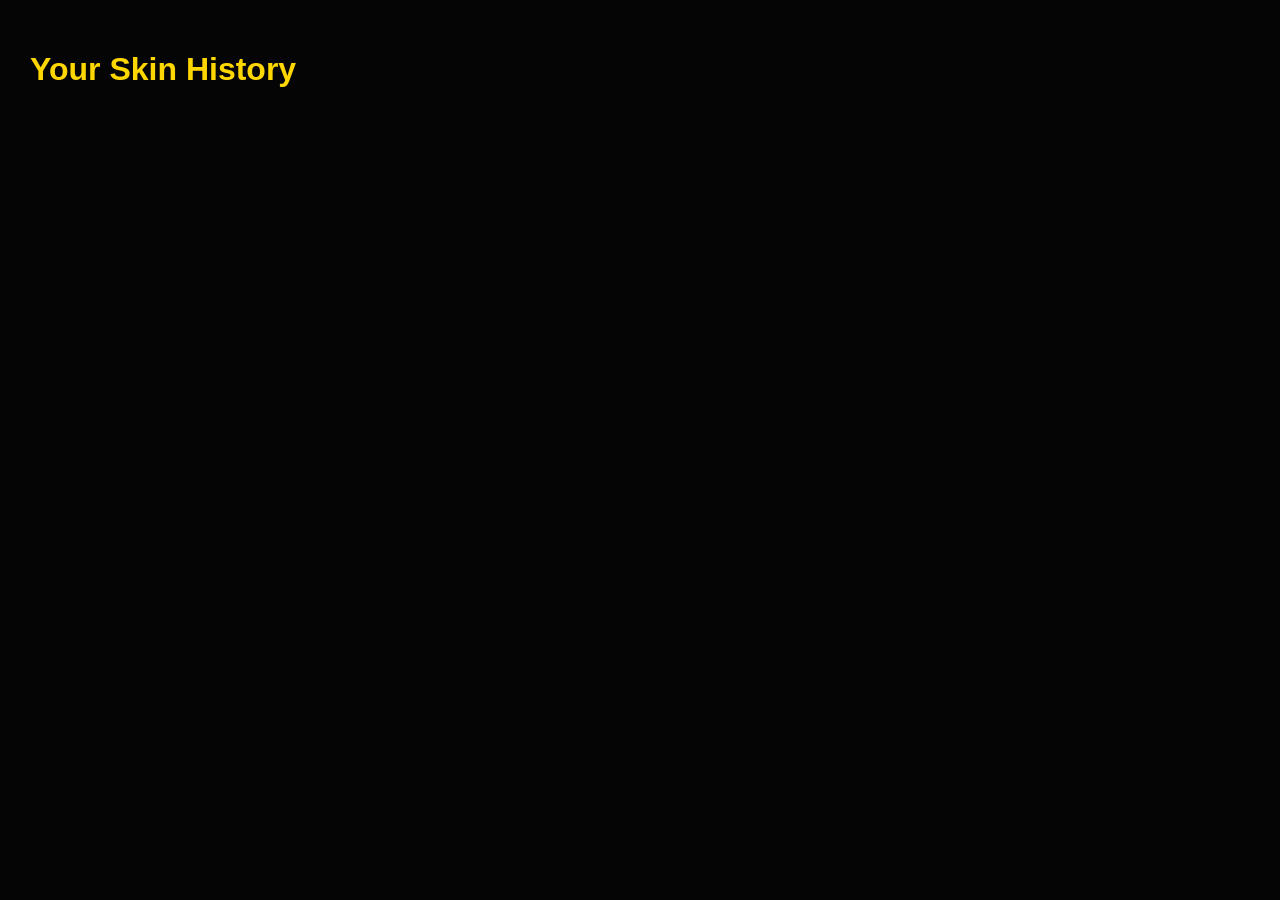
<file: dashboard.html>
<!DOCTYPE html>
<html>
<head>
<meta charset="UTF-8">
<meta name="viewport" content="width=device-width, initial-scale=1.0">
<title>User Dashboard | Verdant Root</title>

<style>
body{
margin:0;
font-family:Arial;
background:#050505;
color:white;
padding:30px;
}

h1{
color:gold;
}

.card{
background:#111;
padding:20px;
margin-top:15px;
border-radius:10px;
border:1px solid rgba(255,215,0,0.3);
}
</style>
</head>

<body>

<h1>Your Skin History</h1>

<div id="data"></div>

<script>
let history = JSON.parse(localStorage.getItem("history")) || [];

let html = "";

history.reverse().forEach(item=>{
html += `
<div class="card">
<b>Name:</b> ${item.name}<br>
<b>Score:</b> ${item.score}/100<br>
<b>Concern:</b> ${item.concern}<br>
<b>Date:</b> ${item.date}
</div>
`;
});

document.getElementById("data").innerHTML = html;
</script>

</body>
</html>
</file>
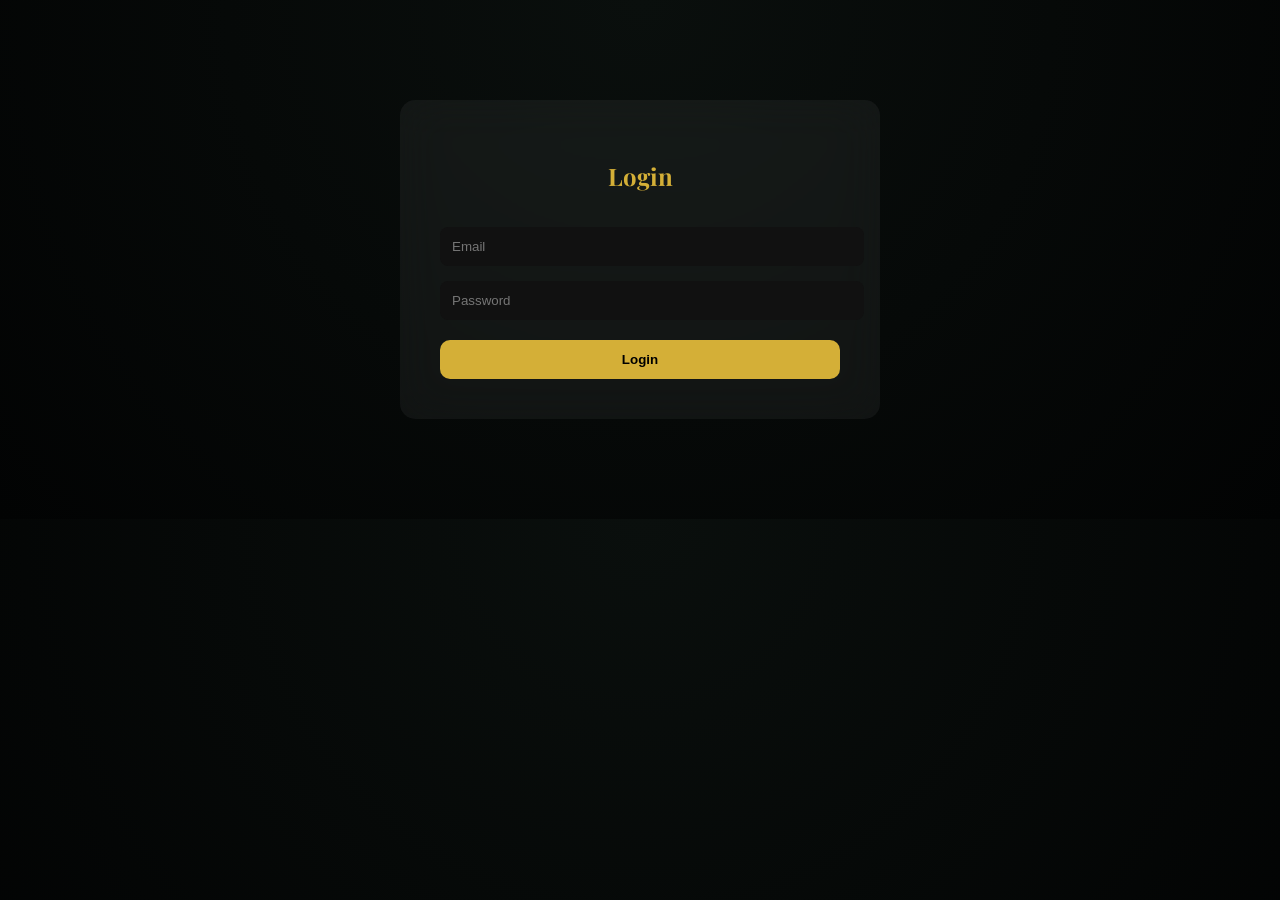
<file: login.html>
<!DOCTYPE html>
<html>
<head>
<meta charset="UTF-8">
<meta name="viewport" content="width=device-width, initial-scale=1.0">

<title>Verdant Root | Login</title>

<link href="https://fonts.googleapis.com/css2?family=Playfair+Display:wght@600&family=Inter:wght@300;400&display=swap" rel="stylesheet">

<style>
body{
margin:0;
font-family:'Inter';
background: radial-gradient(circle at top,#0a0f0d,#020303);
color:white;
}

.container{
max-width:400px;
margin:100px auto;
padding:40px;
background:rgba(255,255,255,0.05);
border-radius:15px;
backdrop-filter:blur(20px);
}

h2{
text-align:center;
color:#d4af37;
font-family:'Playfair Display';
}

input{
width:100%;
padding:12px;
margin-top:15px;
background:#111;
border:none;
color:white;
border-radius:8px;
}

button{
width:100%;
margin-top:20px;
padding:12px;
background:#d4af37;
border:none;
color:black;
font-weight:600;
border-radius:10px;
cursor:pointer;
}
</style>
</head>

<body>

<div class="container">

<h2>Login</h2>

<input type="email" id="email" placeholder="Email">
<input type="password" id="password" placeholder="Password">

<button onclick="login()">Login</button>

</div>

<script>

function login(){

let user = JSON.parse(localStorage.getItem("user"));

let email = document.getElementById("email").value;
let password = document.getElementById("password").value;

if(user && user.email === email && user.password === password){

alert("Login Successful!");

localStorage.setItem("loggedIn", "true");

window.location.href = "index.html";

}else{
alert("Invalid Credentials");
}

}

</script>

</body>
</html>
</file>
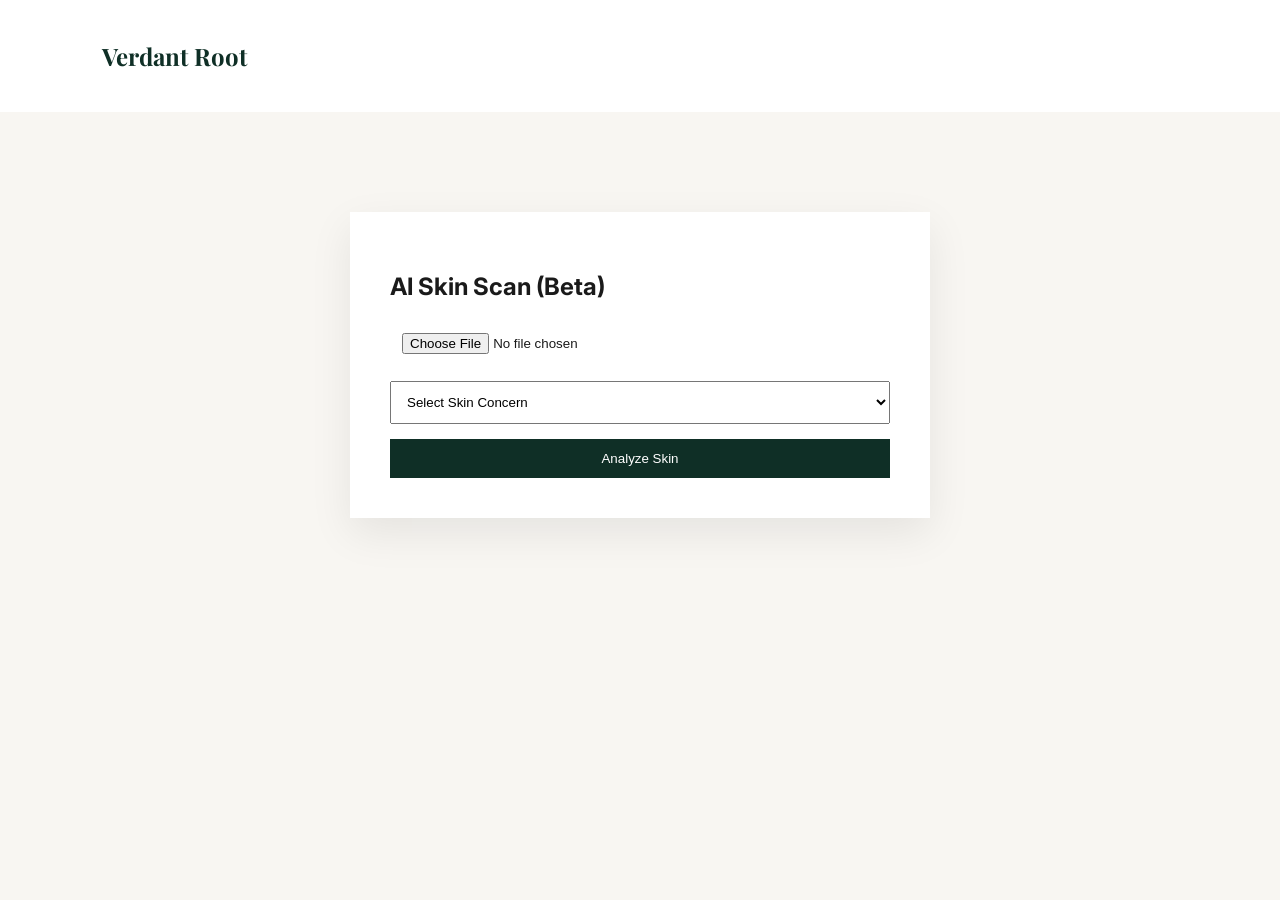
<file: scan.html>
<!DOCTYPE html>
<html>
<head>
<meta charset="UTF-8">
<meta name="viewport" content="width=device-width, initial-scale=1.0">
<title>AI Skin Scan | Verdant Root</title>

<link href="https://fonts.googleapis.com/css2?family=Playfair+Display:wght@600&family=Inter:wght@300;400;500&display=swap" rel="stylesheet">

<style>
body{
margin:0;
font-family:'Inter',sans-serif;
background:#f8f6f2;
color:#1a1a1a;
}

nav{
display:flex;
justify-content:space-between;
padding:20px 8%;
background:white;
}

nav h1{
font-family:'Playfair Display',serif;
color:#0f2f26;
}

.container{
max-width:500px;
margin:100px auto;
background:white;
padding:40px;
box-shadow:0 15px 40px rgba(0,0,0,0.08);
}

input, select{
width:100%;
padding:12px;
margin-bottom:15px;
}

button{
width:100%;
padding:12px;
background:#0f2f26;
color:white;
border:none;
cursor:pointer;
}

.loading{
display:none;
margin-top:15px;
text-align:center;
}

.result{
display:none;
margin-top:20px;
background:#f1f1f1;
padding:20px;
}
</style>
</head>

<body>

<nav>
<h1>Verdant Root</h1>
</nav>

<div class="container">

<h2>AI Skin Scan (Beta)</h2>

<input type="file">

<select>
<option>Select Skin Concern</option>
<option>Acne</option>
<option>Pigmentation</option>
<option>Fungal Infection</option>
</select>

<button onclick="analyze()">Analyze Skin</button>

<div class="loading" id="loading">
Analyzing with AI...
</div>

<div class="result" id="result">
<strong>Beta Preview</strong>
<p>This AI module is currently under development.</p>
<p>Full automated skin assessment launching soon.</p>
</div>

</div>

<script>
function analyze(){
document.getElementById("loading").style.display="block";
setTimeout(function(){
document.getElementById("loading").style.display="none";
document.getElementById("result").style.display="block";
},2000);
}
</script>

</body>
</html>
</file>
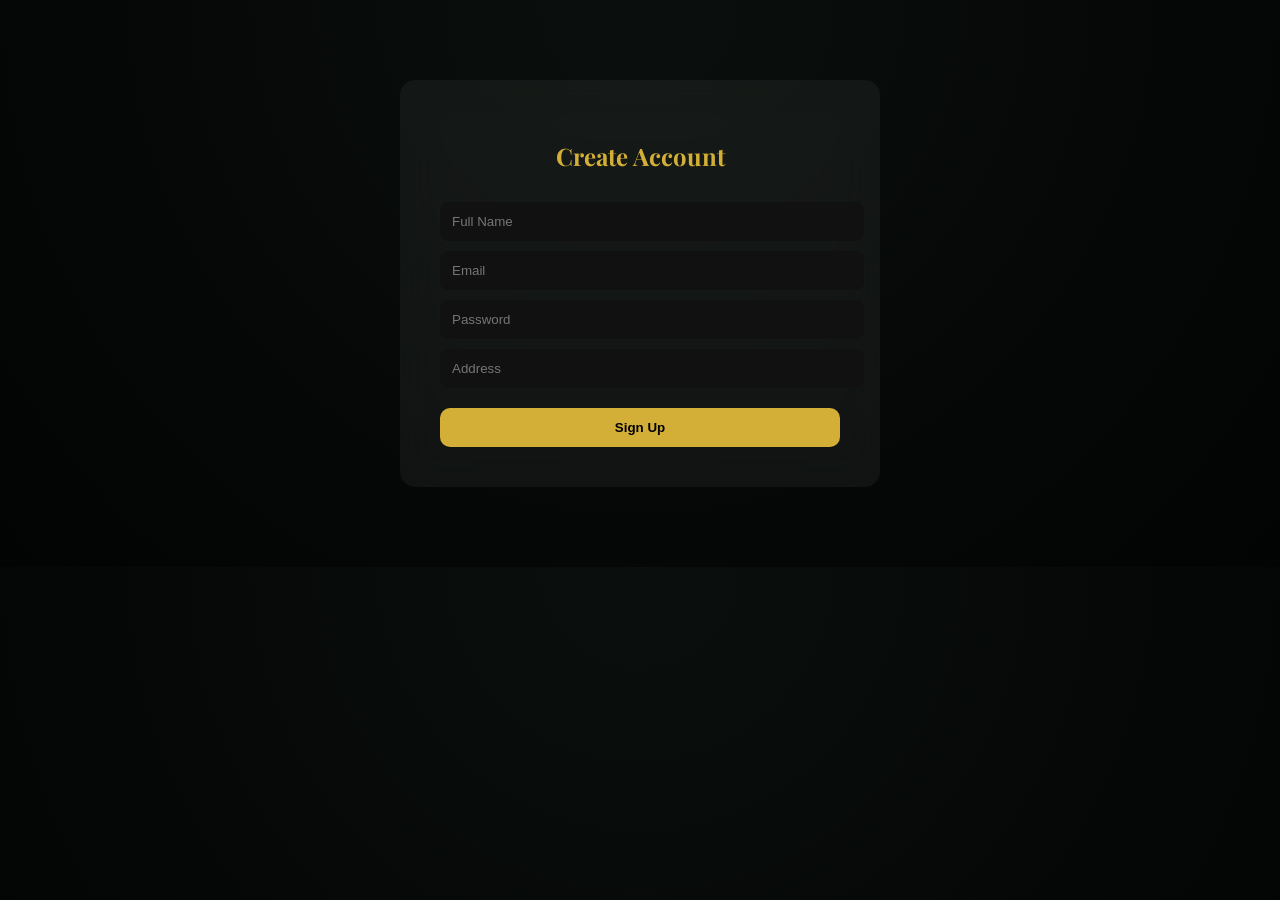
<file: signup.html>
<!DOCTYPE html>
<html>
<head>
<meta charset="UTF-8">
<meta name="viewport" content="width=device-width, initial-scale=1.0">

<title>Verdant Root | Sign Up</title>

<link href="https://fonts.googleapis.com/css2?family=Playfair+Display:wght@600&family=Inter:wght@300;400&display=swap" rel="stylesheet">

<style>
body{
margin:0;
font-family:'Inter',sans-serif;
background: radial-gradient(circle at top,#0a0f0d,#020303);
color:white;
}

.container{
max-width:400px;
margin:80px auto;
padding:40px;
background:rgba(255,255,255,0.05);
border-radius:15px;
backdrop-filter:blur(20px);
}

h2{
text-align:center;
font-family:'Playfair Display';
color:#d4af37;
}

input{
width:100%;
padding:12px;
margin-top:10px;
background:#111;
border:none;
color:white;
border-radius:8px;
}

button{
width:100%;
margin-top:20px;
padding:12px;
background:#d4af37;
border:none;
color:black;
font-weight:600;
border-radius:10px;
cursor:pointer;
}
</style>
</head>

<body>

<div class="container">

<h2>Create Account</h2>

<input type="text" id="name" placeholder="Full Name">
<input type="email" id="email" placeholder="Email">
<input type="password" id="password" placeholder="Password">
<input type="text" id="address" placeholder="Address">

<button onclick="signup()">Sign Up</button>

</div>

<script>

function signup(){

let user = {
name: document.getElementById("name").value,
email: document.getElementById("email").value,
password: document.getElementById("password").value,
address: document.getElementById("address").value
};

localStorage.setItem("user", JSON.stringify(user));

alert("Account Created Successfully!");

window.location.href = "login.html";

}

</script>

</body>
</html>
</file>
